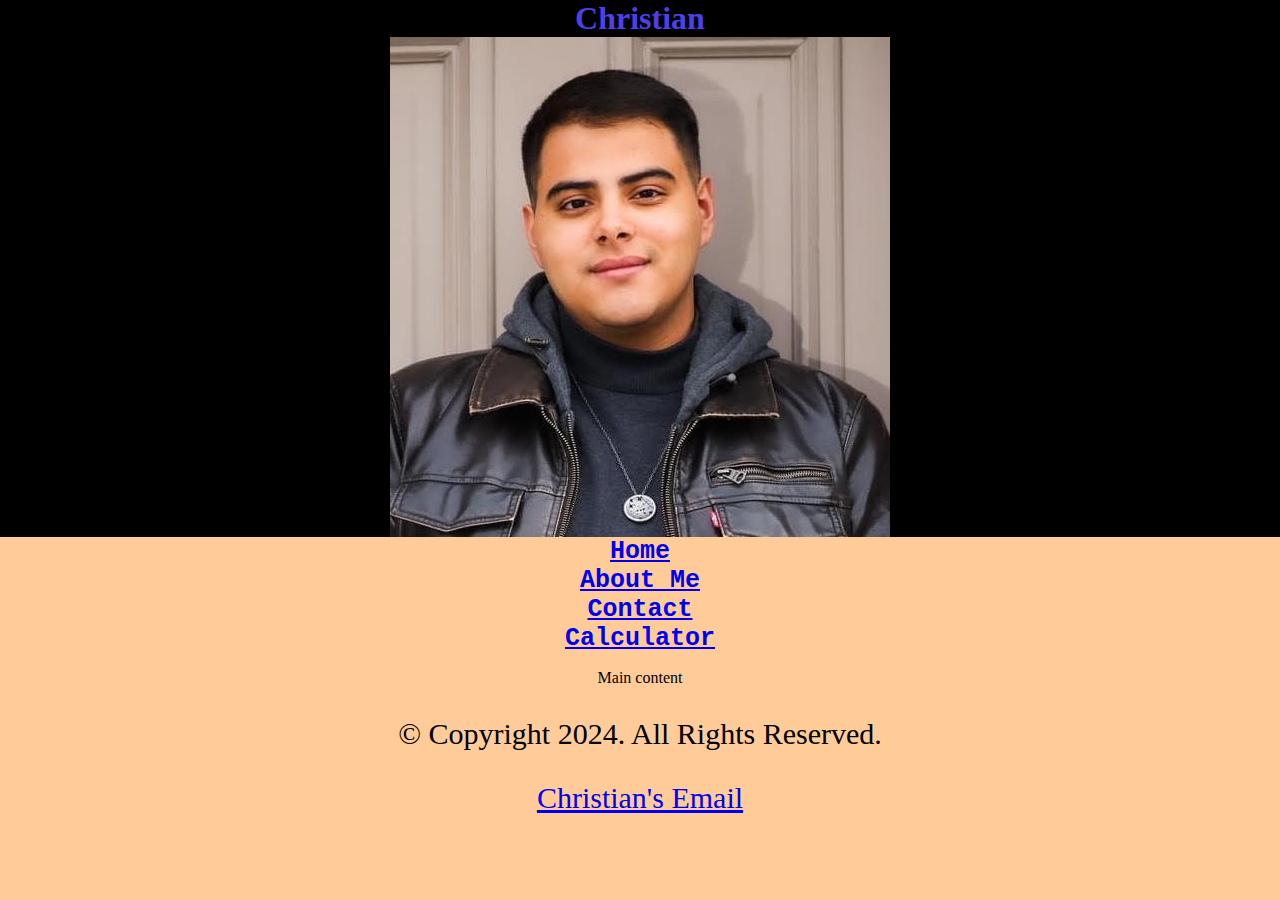
<file: COSC1350/myWebsite/index.html>
<!DOCTYPE html>

<!--
	Student Name: Chirsitian Espinoza 
	File Name: index.html
	Date: 09/02/2024

 -->

<html lang="en">
	<head>
		<title>Christian's Main Page</title>
		<meta charset="utf-8">
		<meta name="viewport" content="width=device-width, initial-scale=1.0">
		<link rel = "stylesheet" href="css\styles.css">
		<!--the link rel and href create a file path to the external style sheet-->
	</head>

	<body>

		<!-- Use the header area for the website name or logo. The header contains static content. -->
		<header>
			<h1>Christian</h1>
			<img src="Images\myPhotoforClass.jpg" alt="Picture of Christian" height="500" width="500">
		</header>

		<!-- Use the nav area to add hyperlinks to other pages within the website. It contains static content. -->
		<nav class="linked">
			<ul>
				<li><a href="index.html">Home</a></li>
				<li><a href="about.html">About Me</a></li>
				<li><a href="contact.html">Contact</a></li>
				<li><a href="calculator.html">Calculator</a></li>
			</ul>
		</nav>

		<!-- Use the main area to add the main content of the webpage -->
		<main>

			<p>Main content</p>
		</main>

		<!-- Use the footer area to add static footer content, such as email and copyright info. -->
		<footer>
			<p>&copy; Copyright 2024. All Rights Reserved.</p>
			<a href="mailto:christianespinozacel@westernwyoming.edu">Christian's Email</a>
		</footer>

	</body>
</html>
</file>
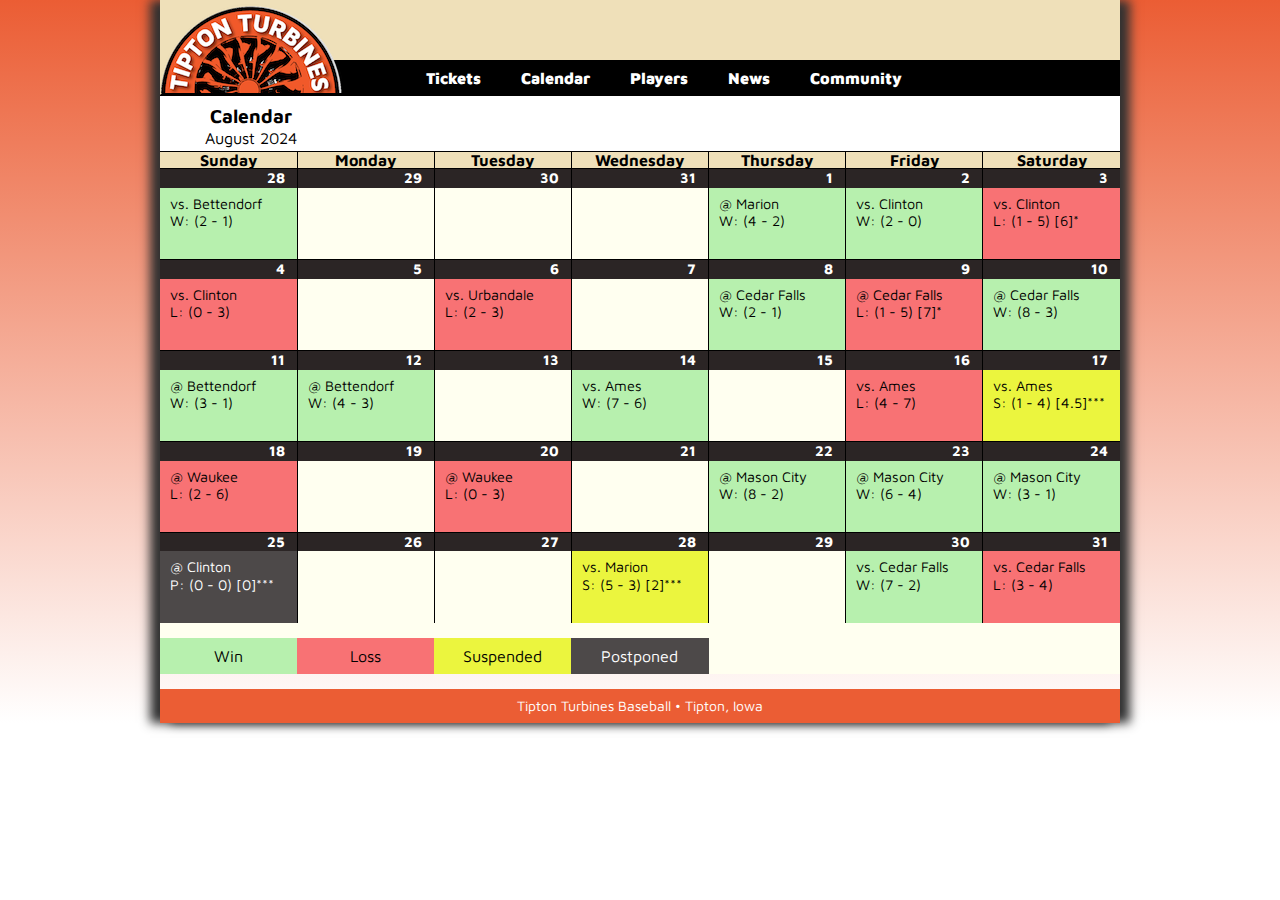
<file: m09/js03_txt.html>
<!DOCTYPE html>
<!--
	Student Name: Christian
	File Name: m09
	Date: 10/17/2024
-->
<html>
<head>
   <meta charset="utf-8" />
   <meta name="viewport" content="width=device-width,initial-scale=1.0">
   <title>Tipton Turbines - Calendar</title>
   <link rel="stylesheet" media="screen and (max-device-width: 999px)" href="tthand.css" />
   <link rel="stylesheet" media="screen and (min-device-width: 1000px)" href="turbines.css" />
   <link href="http://fonts.googleapis.com/css?family=Maven+Pro:400,700,900" rel="stylesheet" type="text/css">
   <script src="js03_txt.js"></script>
   <script src="schedule.js"></script>
</head>

<body>
   <div id="container">
      <header>
         <h1>
            <img src="ttlogo.png" alt="Tipton Turbines" width="182" height="93" title="" />
         </h1>
      </header>
      <nav>
         <ul>
            <li><a href="#">Tickets</a></li>
            <li><a href="#">Calendar</a></li>
            <li><a href="#">Players</a></li>
            <li><a href="#">News</a></li>
            <li><a href="#">Community</a></li>
         </ul>
      </nav>
      <article>
         <h2>Calendar</h2>
         <table id="calendar">
            <caption>August 2024</caption>
            <thead>
               <tr>
                  <th></th>
                  <th></th>
                  <th></th>
                  <th></th>
                  <th></th>
                  <th></th>
                  <th></th>
               </tr>
            </thead>
            <tbody>
               <tr>
						<td id="2024-7-28"><h1>28</h1></td>
						<td id="2024-7-29"><h1>29</h1></td>
						<td id="2024-7-30"><h1>30</h1></td>
						<td id="2024-7-31"><h1>31</h1></td>
						<td id="2024-8-1"><h1>1</h1></td>
						<td id="2024-8-2"><h1>2</h1></td>
						<td id="2024-8-3"><h1>3</h1></td>
               </tr>
               <tr>
						<td id="2024-8-4"><h1>4</h1></td>
						<td id="2024-8-5"><h1>5</h1></td>
						<td id="2024-8-6"><h1>6</h1></td>
						<td id="2024-8-7"><h1>7</h1></td>
						<td id="2024-8-8"><h1>8</h1></td>
						<td id="2024-8-9"><h1>9</h1></td>
						<td id="2024-8-10"><h1>10</h1></td>
					</tr>
               <tr>
						<td id="2024-8-11"><h1>11</h1></td>
						<td id="2024-8-12"><h1>12</h1></td>
						<td id="2024-8-13"><h1>13</h1></td>
						<td id="2024-8-14"><h1>14</h1></td>
						<td id="2024-8-15"><h1>15</h1></td>
						<td id="2024-8-16"><h1>16</h1></td>
						<td id="2024-8-17"><h1>17</h1></td>
					</tr>
               <tr>
						<td id="2024-8-18"><h1>18</h1></td>
						<td id="2024-8-19"><h1>19</h1></td>
						<td id="2024-8-20"><h1>20</h1></td>
						<td id="2024-8-21"><h1>21</h1></td>
						<td id="2024-8-22"><h1>22</h1></td>
						<td id="2024-8-23"><h1>23</h1></td>
						<td id="2024-8-24"><h1>24</h1></td>
					</tr>
               <tr>
						<td id="2024-8-25"><h1>25</h1></td>
						<td id="2024-8-26"><h1>26</h1></td>
						<td id="2024-8-27"><h1>27</h1></td>
						<td id="2024-8-28"><h1>28</h1></td>
						<td id="2024-8-29"><h1>29</h1></td>
						<td id="2024-8-30"><h1>30</h1></td>
						<td id="2024-8-31"><h1>31</h1></td>
					</tr>
            </tbody>

				<tfoot>
					<tr>
						<td> Win </td>
						<td> Loss </td>
						<td> Suspended </td>
						<td> Postponed </td>
					</tr>
				</tfoot>
         </table>
      </article>
      <footer>
         <p>Tipton Turbines Baseball &bull; Tipton, Iowa</p>
      </footer>
   </div>
</body>
</html>
</file>
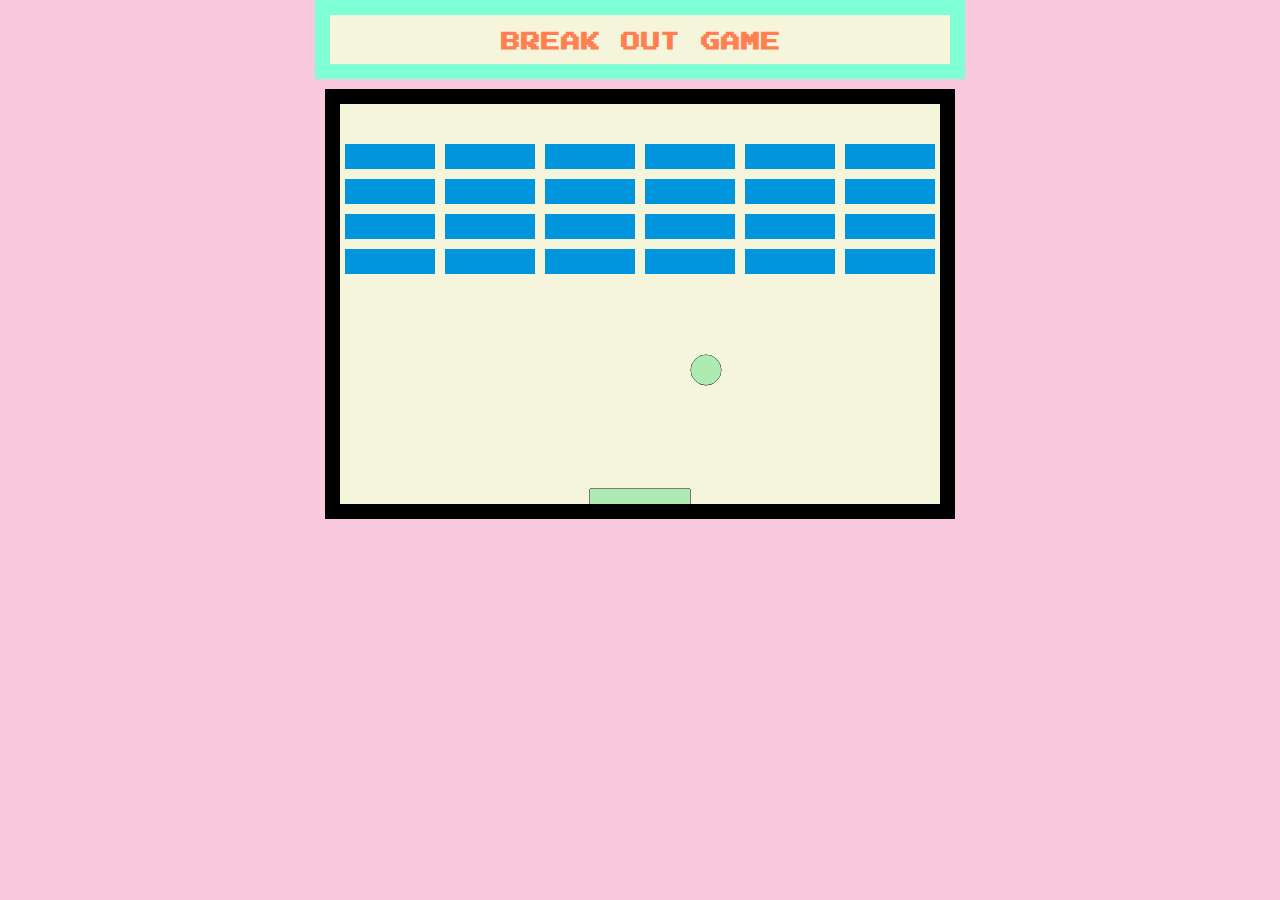
<file: m13/breakout.html>
<!DOCTYPE html>

<!--
	Student Name: Christian Espinoza 
	File Name: breakout.html
	Date: 11/17.2024
 -->


<html lang="en-US">

  <head>
    <meta charset="utf-8" />
    <title>BreakOut Game</title>
    <link href="breakout.css" rel="stylesheet" type="text/css">
  </head>

  <body>
    <h1>Break Out Game</h1>
    <canvas id="myCanvas" width="600" height="400"></canvas>
    <script src="breakout.js"></script>
  </body>

</html>
</file>
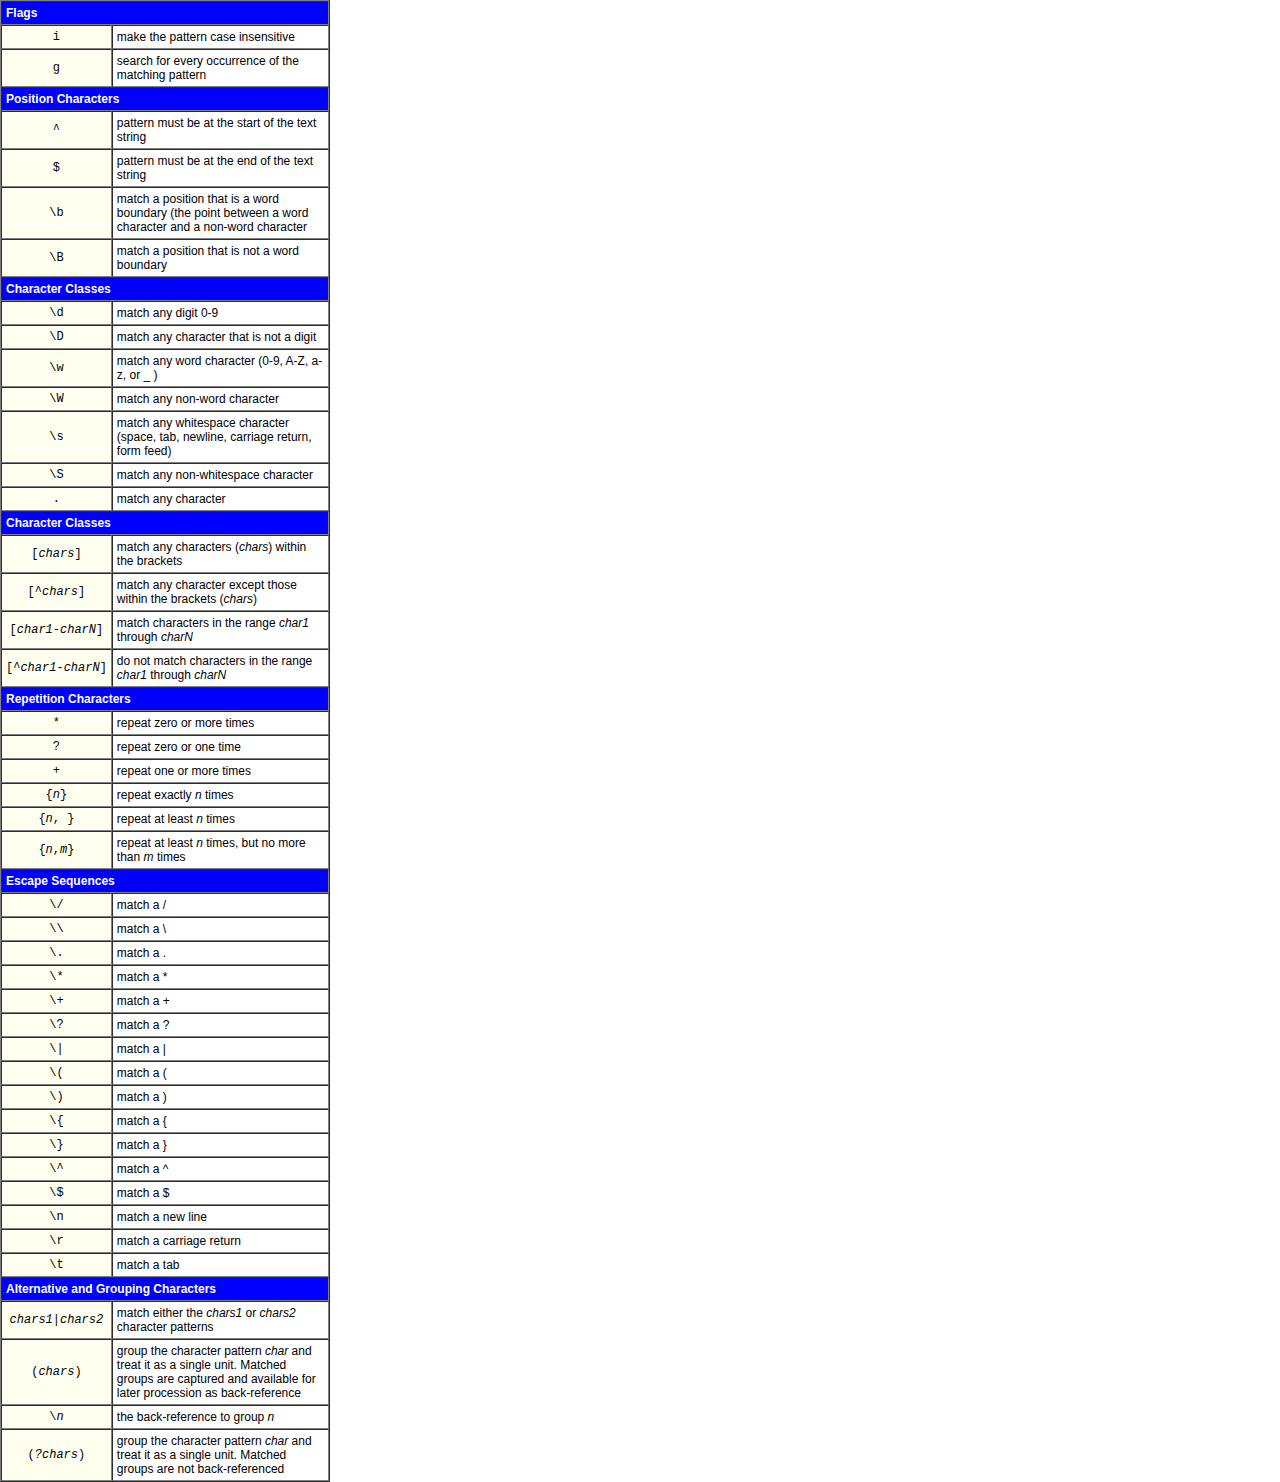
<file: COSC1350/m10/demo_regcodes.html>
<html>
<head>
<!-- 
   JavaScript 7th Edition
   Chapter 7


   Filename: demo_regcodes.html
-->
<title>Regular Expression Demo</title>
<style>
   body {margin:0px}
   table {width: 330px; font-family: Arial, Helvetica, sans-serif; color: black;
          font-size: 9pt}
   th {text-align: left; color: white; background-color: blue}
   .code {background-color: ivory; text-align: center; font-family: Courier New, monospace;
          color: black}
</style>
</head>

<body>
<table border="1" cellpadding="4" cellspacing="0">
<tr><th colspan="2">Flags</th></tr>
<tr><td class="code">i</td><td class="des">make the pattern case insensitive</td></tr>
<tr><td class="code">g</td><td class="des">search for every occurrence of the matching pattern</td></tr>

<tr><th colspan="2">Position Characters</th></tr>
<tr><td class="code">^</td><td class="des">pattern must be at the start of the text string</td></tr>
<tr><td class="code">$</td><td class="des">pattern must be at the end of the text string</td></tr>
<tr><td class="code">\b</td><td class="des">match a position that is a word boundary (the point between a word character and
a non-word character</td></tr>
<tr><td class="code">\B</td><td class="des">match a position that is not a word boundary</td></tr>

<tr><th colspan="2">Character Classes</th></tr>
<tr><td class="code">\d</td><td class="des">match any digit 0-9</td></tr>
<tr><td class="code">\D</td><td class="des">match any character that is not a digit</td></tr>
<tr><td class="code">\w</td><td class="des">match any word character (0-9, A-Z, a-z, or _ )</td></tr>
<tr><td class="code">\W</td><td class="des">match any non-word character</td></tr>
<tr><td class="code">\s</td><td class="des">match any whitespace character (space, tab, newline, carriage return, form feed)</td></tr>
<tr><td class="code">\S</td><td class="des">match any non-whitespace character</td></tr>
<tr><td class="code">.</td><td class="des">match any character</td></tr>
</td></tr>

<tr><th colspan="2">Character Classes</th></tr>
<tr><td class="code">[<i>chars</i>]</td><td class="des">match any characters (<i>chars</i>) within the brackets</td></tr>
<tr><td class="code">[^<i>chars</i>]</td><td class="des">match any character except those within the brackets (<i>chars</i>)
<tr><td class="code">[<i>char1</i>-<i>charN</i>]</td><td class="des">match characters in the range <i>char1</i> through <i>charN</i></td></tr>
<tr><td class="code" nowrap="nowrap">[^<i>char1</i>-<i>charN</i>]</td><td class="des">do not match characters in the range <i>char1</i> through <i>charN</i></td></tr>

<tr><th colspan="2">Repetition Characters</th></tr>
<tr><td class="code">*</td><td class="des">repeat zero or more times</td></tr>
<tr><td class="code">?</td><td class="des">repeat zero or one time</td></tr>
<tr><td class="code">+</td><td class="des">repeat one or more times</td></tr>
<tr><td class="code">{<i>n</i>}</td><td class="des">repeat exactly <i>n</i> times</td></tr>
<tr><td class="code">{<i>n</i>, }</td><td class="des">repeat at least <i>n</i> times</td></tr>
<tr><td class="code">{<i>n</i>,<i>m</i>}</td><td class="des">repeat at least <i>n</i> times, but no more than <i>m</i> times</td></tr>

<tr><th colspan="2">Escape Sequences</th></tr>
<tr><td class="code">\/</td><td class="des">match a /</td></tr>
<tr><td class="code">\\</td><td class="des">match a \</td></tr>
<tr><td class="code">\.</td><td class="des">match a .</td></tr>
<tr><td class="code">\*</td><td class="des">match a *</td></tr>
<tr><td class="code">\+</td><td class="des">match a +</td></tr>
<tr><td class="code">\?</td><td class="des">match a ?</td></tr>
<tr><td class="code">\|</td><td class="des">match a |</td></tr>
<tr><td class="code">\(</td><td class="des">match a (</td></tr>
<tr><td class="code">\)</td><td class="des">match a )</td></tr>
<tr><td class="code">\{</td><td class="des">match a {</td></tr>
<tr><td class="code">\}</td><td class="des">match a }</td></tr>
<tr><td class="code">\^</td><td class="des">match a ^</td></tr>
<tr><td class="code">\$</td><td class="des">match a $</td></tr>
<tr><td class="code">\n</td><td class="des">match a new line</td></tr>
<tr><td class="code">\r</td><td class="des">match a carriage return</td></tr>
<tr><td class="code">\t</td><td class="des">match a tab</td></tr>

<tr><th colspan="2">Alternative and Grouping Characters</th></tr>
<tr><td class="code"><i>chars1</i>|<i>chars2</i></td><td class="des">match either the <i>chars1</i> or <i>chars2</i> character patterns</td></tr>
<tr><td class="code">(<i>chars</i>)</td><td class="des">group the character pattern <i>char</i> and treat it as a single unit. Matched groups are captured and available for later procession as back-reference</td></tr>
<tr><td class="code">\<i>n</i></td><td class="des">the back-reference to group <i>n</i></td></tr>
<tr><td class="code">(<i>?chars</i>)</td><td class="des">group the character pattern <i>char</i> and treat it as a single unit. Matched groups are not back-referenced</td></tr>
</table>
</body>
</html>
</file>
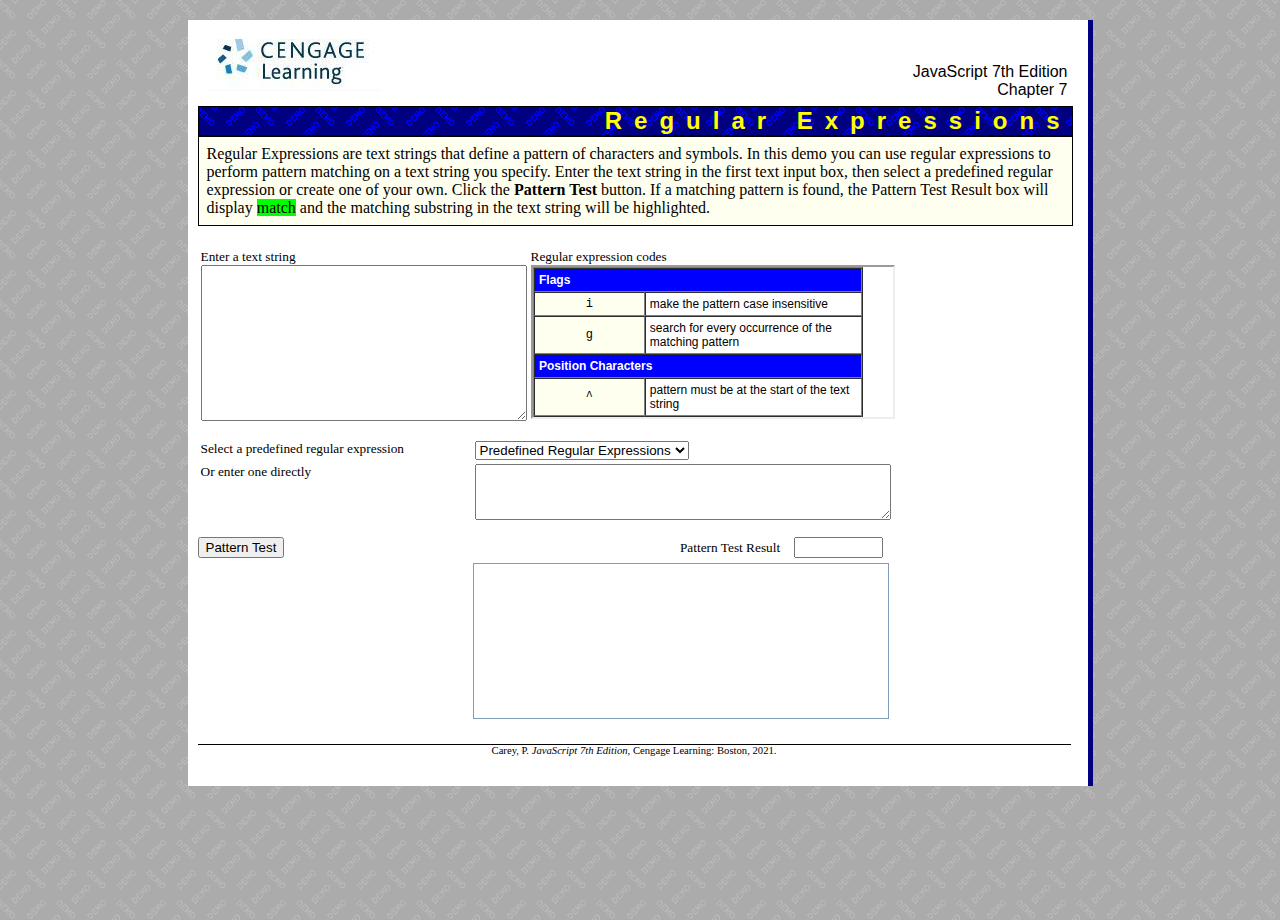
<file: COSC1350/m10/demo_regexp.html>
<!DOCTYPE html>
<html>
<head>
<!-- 
   JavaScript 7th Edition
   Chapter 7


   Filename: demo_regexp.html
-->
<title>Regular Expression Demo</title>
<style type="text/css">

/* use for all demo pages */
   html       {height: 100%}
   body       {background-color: white; background-image: url(demo2.gif); margin: 0px; 
               width: 100%; height: 100%; margin-top: 20px;}
   #demo_page {background-color: white; 
               border-right: 5px solid rgb(0,0,128);
               width: 900px; padding-bottom: 15px; height: 100%;
               min-height: 100%; 
			   position: relative;
			   margin: 0px auto;
			   height: 100%;}
			   
   * html #demo_page {height: 100%}

   #demo_intro {width: 100%; position: relative; margin: 0px 10px}
   #demo_intro table {margin: 0px; padding: 0px; border: 0px; width: 97%}
   #demo_intro table td {vertical-align: bottom; padding-bottom: 5px}
   #h2heading {color:yellow; background-image: url(demo.gif); letter-spacing: 0.5em; 
               font-family: Arial, Helvetica, sans-serif; width: 97%; 
               font-size: 1.5em; margin: 0px; text-align: right; 
               border: 1px solid black}

   #para      {font-size: 1em; border: 1px solid black; width: 97%;
               background-color: ivory}
   #para p    {margin: 8px}

   #demo_container {position: relative; top: 10px; left: 0px; width: 100%;
                    margin: 0px 10px}
   #demo_footer {text-align: center; font-size: 8pt; border-top: 1px solid black; 
                 margin: 25px 10px; width: 97%; clear: left; position: relative;
                 top: 10px; left: 0px}
   span.btitle {font-style: italic}

/* styles specific to this demo */

   table {margin-top: 10px; font-size: 10pt; margin-bottom: 10px}
   td {vertical-align: top}
   .tdlab {width: 270px}

   #pbutton {width: 275px; float: left}
   #pretest {width: 410px; float: left; font-size: 10pt; margin-bottom: 5px; text-align: right}
   #matches {width: 410px; height: 150px; overflow:auto; font-size: 10pt; font-family: Courier New, monospace;
             border: 1px solid rgb(127,157,185); padding: 2px; margin-top: 3px; margin-left: 275px; clear: left}
   span.rmatch {background-color:red; color: white}
   #sample {width: 320px; height: 150px}

   #regcodes {width: 360px; height: 150px}
   #regtxt {width: 410px; height: 50px; font-family: Courier New, monospace; font-size: 9pt}
   #retest {margin-left: 10px}
   .goodmatch {color:black; background-color: rgb(0,255,0)}
   .badmatch {color: white; background-color: red}

</style>

<script type="text/javascript">

function checkIt() {
reform=document.rform;
teststring = reform.sample.value;
eval("re="+reform.regtxt.value);
outmatch="";
foundMatch = re.exec(teststring);
if (foundMatch) {
   reform.retest.value="match";
   reform.retest.className="goodmatch";
   if (re.global) {
     start = new Array();
     stop = new Array();
     i=0;
     while(foundMatch) {
        start[i]=foundMatch.index;
        stop[i]=start[i]+foundMatch[0].length-1;
        i++;
        foundMatch = re.exec(teststring);
     }
     for (i=0; i<teststring.length;i++) {
        if (matchval(i,start)) outmatch+="<span class='rmatch'>";
       outmatch+=teststring.charAt(i);
        if (matchval(i,stop)) outmatch+="</span>"; 
     }
   } else {
      for (i=0; i<teststring.length;i++) {
        if (i==foundMatch.index) outmatch+="<span class='rmatch'>";
        outmatch+=teststring.charAt(i);
        if (i==foundMatch.index+foundMatch[0].length-1) outmatch+="</span>";
      }
   }
} else {
   reform.retest.value="no match";
   reform.retest.className="badmatch";
   outmatch=teststring;
}
   document.getElementById("matches").innerHTML=outmatch;
}

function matchval(x, xArray) {
   for (k=0;k<xArray.length;k++) {
      if (xArray[k]==x) return true;
   }
   return false;
}

function transfercode() {
   i=document.rform.regsamp.selectedIndex;
   document.rform.regtxt.value=document.rform.regsamp.options[i].value;
}

function resetresult() {
   document.getElementById("matches").innerHTML="";
   document.rform.retest.value="";
   document.rform.retest.className="";
}

function handleError() {
   alert("ERROR. You may have entered an improper regular expression");
   return true;
}

window.onerror=handleError;

</script>

</head>

<body>
<form id="rform" name="rform">
<div id="demo_page">

<div id="demo_intro">
   <table>
   <tr><td style="width: 40%"><img src="cengage.jpg" alt="Course Technology Cengage Learning" /></td>
       <td style="width: 60%; text-align:right; font-family: Arial, Helvetica, sans-serif; font-size: 1.2em">
          JavaScript 7th Edition<br />Chapter 7
   </td></tr>
   </table>

   <h2 id="h2heading">Regular Expressions </h2>
   <div id="para">
   <p>Regular Expressions are text strings that define a pattern of characters and symbols.
In this demo you can use regular expressions to perform pattern matching on a text string you specify.
Enter the text string in the first text input box, then select a predefined regular expression or 
create one of your own. Click the <b>Pattern Test</b> button. If a matching pattern is found,
the Pattern Test Result box will display <span class="goodmatch">match</span> and the matching 
substring in the text string will be highlighted.
   </p>
   </div>
</div>

<div id="demo_container">
<table><tr>
<td>
Enter a text string<br />
<textarea id="sample" name="sample"></textarea>
</td><td>
Regular expression codes<br />
<iframe src="demo_regcodes.html" id="regcodes" tabindex="-1"></iframe>
</td></table>

<table><tr>
<td class="tdlab">Select a predefined regular expression</td>
<td><select id="regsamp" name="regsamp" onchange="transfercode()">
      <option value="">Predefined Regular Expressions</option>
      <option value="/^\d{5}$/">5-digit zip code</option>
      <option value="/^\d{5}-\d{4}$/">9-digit zip code</option>
      <option value="/^\d{5}(-\d{4})?$/">zip code (either style)</option>
      <option value="/^\d{3}[\s.\-]?\d{4}$/">phone number (no area code)</option>
      <option value="/^(\(\d{3}\)\s*)?\d{3}[\s-]?\d{4}$/">phone number + area code</option>
      <option value="/^(0?[1-9]|1[0-2])\/(0?[1-9]|[1-2][0-9]|3[01])\/(19|20)\d{2}$/">date (mm/dd/yyyy)</option>
      <option value="/^(0?[1-9]|1[0-2])\/(0?[1-9]|[1-2][0-9]|3[01])\/\d{2}$/">date (mm/dd/yy)</option>
      <option value="/^(19|20)\d{2}-(0?[1-9]|1[0-2])-(0?[1-9]|[1-2][0-9]|3[01])$/">date (yyyy-mm-dd)</option>
      <option value="/^(19|20)\d{2}-(Jan|Feb|Mar|Apr|May|Jun|Jul|Aug|Sep|Oct|Nov|Dec)-(0?[1-9]|[1-2][0-9]|3[01])$/">date (yyyy-Mon-dd)</option>
      <option value="/^(Jan|Feb|Mar|Apr|May|Jun|Jul|Aug|Sep|Oct|Nov|Dec)\s([1-9]|[1-2][0-9]|3[01]),\s?(19|20)\d{2}$/">date (Mon dd, yyyy)</option>
      <option value="/^([1-9]|1[0-2]):[0-5][0-9]\s?(a|p)\.?m\.?$/">12-hour time (hh:mm am/pm)</option>
      <option value="/^([1-9]|1[0-2]):[0-5][0-9]:[0-5][0-9]\s?(a|p)\.?m\.?$/">12-hour time (hh:mm:ss am/pm)</option>
      <option value="/^([1-9]|1[0-9]|2[0-3]):[0-5][0-9]$/">24-hour time (hh:mm)</option>
      <option value="/^([1-9]|1[0-9]|2[0-3]):[0-5][0-9]:[0-5][0-9]$/">24-hour time (hh:mm:ss)</option>
      <option value="/^\w[-._\w]*\w@\w[-._\w]*\w\.\w{2,8}$/">e-mail address</option>
      <option value="/^(ftp|file|https?):\/\/([-\w\.]+)+(:\d+)?(\/([\w\/_\.]*(\?\S+)?)?)?$/">URL</option>
      <option value="/^\$?\d+\.\d{2}$/">Currency value (d.dd or $d.dd)</option>
      <option value="/^(1[0-1]\d|\d{1,2})$/">Age (from 0 to 119)</option>
      <option value="/^4\d{14,15}$/">Visa card</option>
      <option value="/^5[1-5]\d{14}$/">MasterCard</option>
      <option value="/^3[47]\d{13}$/">American Express card</option>
      <option value="/^(30[0-5]|360|380)\d{11}$/">Diners Club card</option>
      <option value="/^6011\d{12}$/">Discover card</option>
   </select>
</td></tr><tr>
<td class="tdlab">Or enter one directly</td>
<td><textarea id="regtxt" name="regtxt" onchange="resetresult()" /></textarea></td>
</tr></table>
<div id="pbutton">
   <input type="button" id="checkb" name="checkb" value="Pattern Test" onclick="checkIt()" />
</div>
<div id="pretest">
   Pattern Test Result <input id="retest" name="retest" size="8" />
</div>
<div id="matches">
</div>
</div>

<div id="demo_footer">
  Carey, P.
  <span class="btitle">JavaScript 7th Edition</span>,
  Cengage Learning: Boston, 2021.
</div>

</div>
</form>
</body>
</html>
</file>
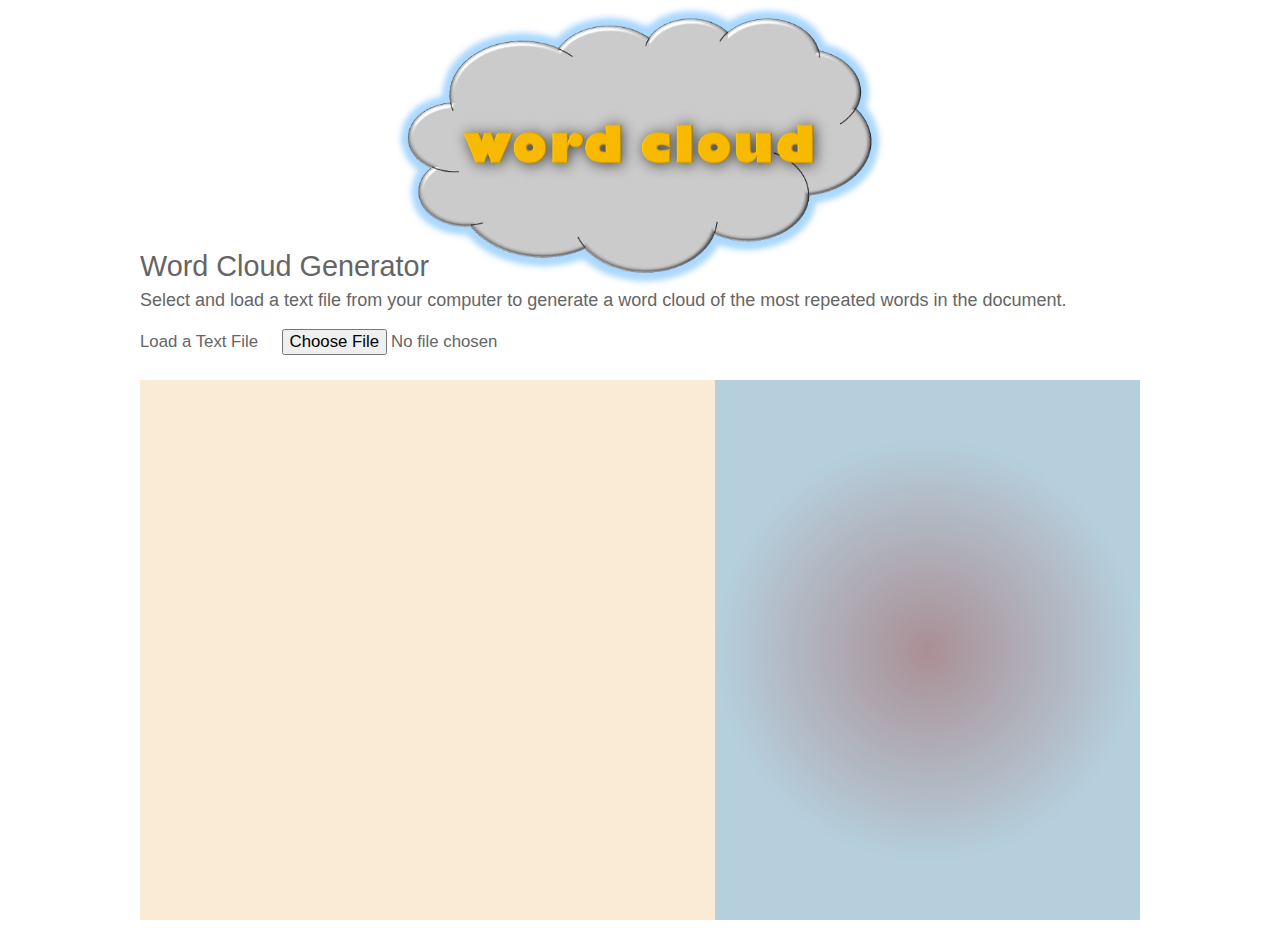
<file: COSC1350/m10/js07.html>
<!DOCTYPE html>
<html>
<head>
   <!--
      JavaScript 7th Edition
      Chapter 7
      Chapter Case

      Author: Christian Espinoza 
      Date:   10/27/2024

      Filename: js07.html
   -->
   <meta charset="utf-8" />
   <meta name="viewport" content="width=device-width,initial-scale=1.0">
   <title>Chapter 7 Case Problem: Word Cloud</title>
   <link rel="stylesheet" href="styles.css" />
   <script src="js07.js" defer></script> 
   <!--Defer allows to load the script after the webpage/DOM loads-->
</head>

<body>
   <header>
      <img src="wordcloud.png" alt="wordcloud" />
   </header>
   
   <article id="wc_intro">
      <h1>Word Cloud Generator</h1>
      <p>Select and load a text file from your computer to generate a word
         cloud of the most repeated words in the document.</p>
      <label for="getFile">Load a Text File</label>
      <input id="getFile" type="file" />
   </article>
   
   <div id="wc_output">
      <article id="wc_document"></article> 
      <aside id="wc_cloud"></aside>      
   </div>


</body>
</html>
</file>
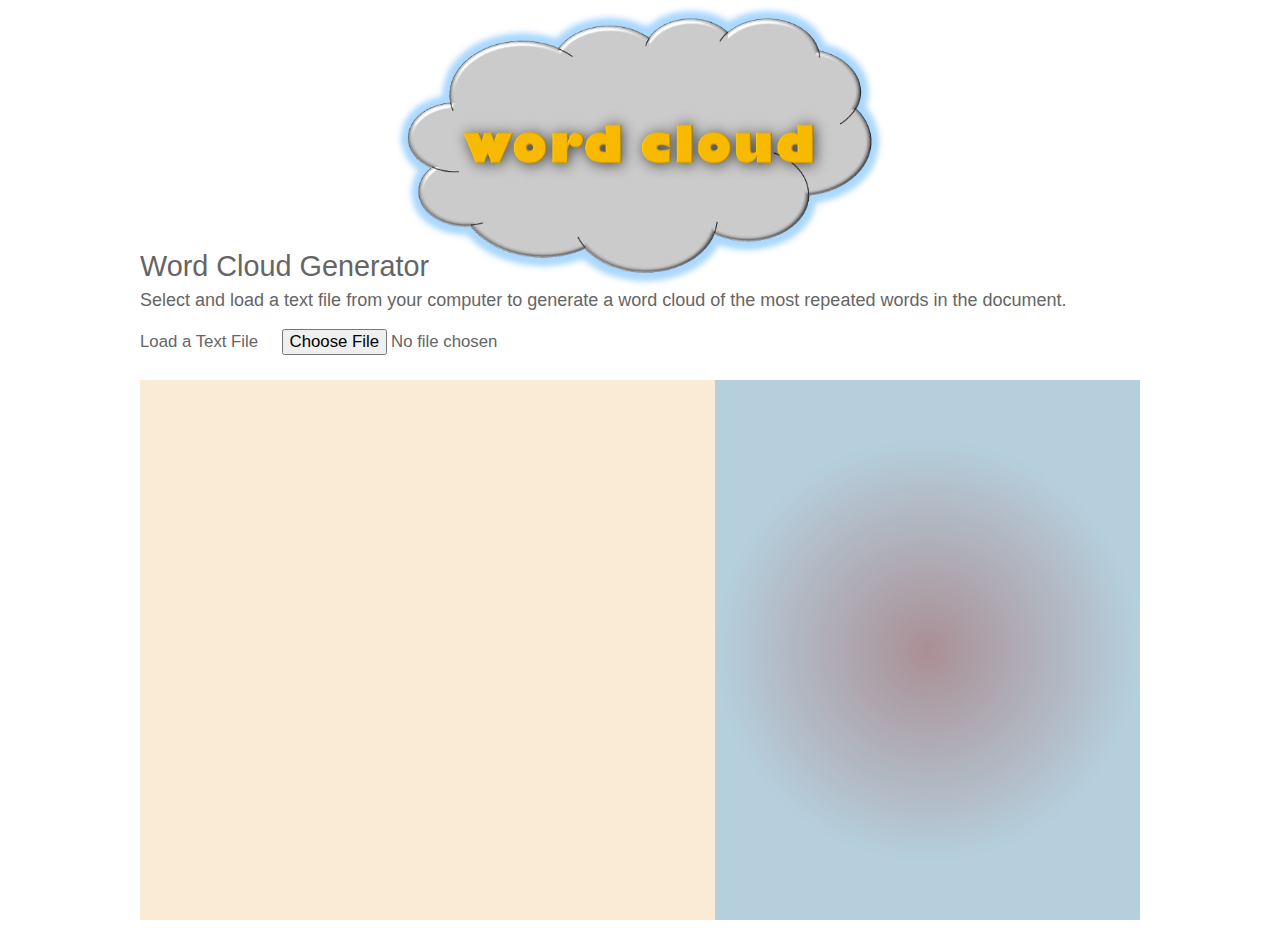
<file: COSC1350/m10/js07_txt.html>
<!DOCTYPE html>
<html>
<head>
   <!--
      JavaScript 7th Edition
      Chapter 7
      Chapter Case

      Author: Christian Espinoza
      Date: 10/20/2024

      Filename: js07_txt.html
   -->
   <meta charset="utf-8" />
   <meta name="viewport" content="width=device-width,initial-scale=1.0">
   <title>Chapter 7 Case Problem: Word Cloud</title>
   <link rel="stylesheet" href="styles.css" />
</head>

<body>
   <header>
      <img src="wordcloud.png" alt="wordcloud" />
   </header>
   
   <article id="wc_intro">
      <h1>Word Cloud Generator</h1>
      <p>Select and load a text file from your computer to generate a word
         cloud of the most repeated words in the document.</p>
      <label for="getFile">Load a Text File</label>
      <input id="getFile" type="file" />
   </article>
   
   <div id="wc_output">
      <article id="wc_document"></article> 
      <aside id="wc_cloud"></aside>      
   </div>


</body>
</html>
</file>
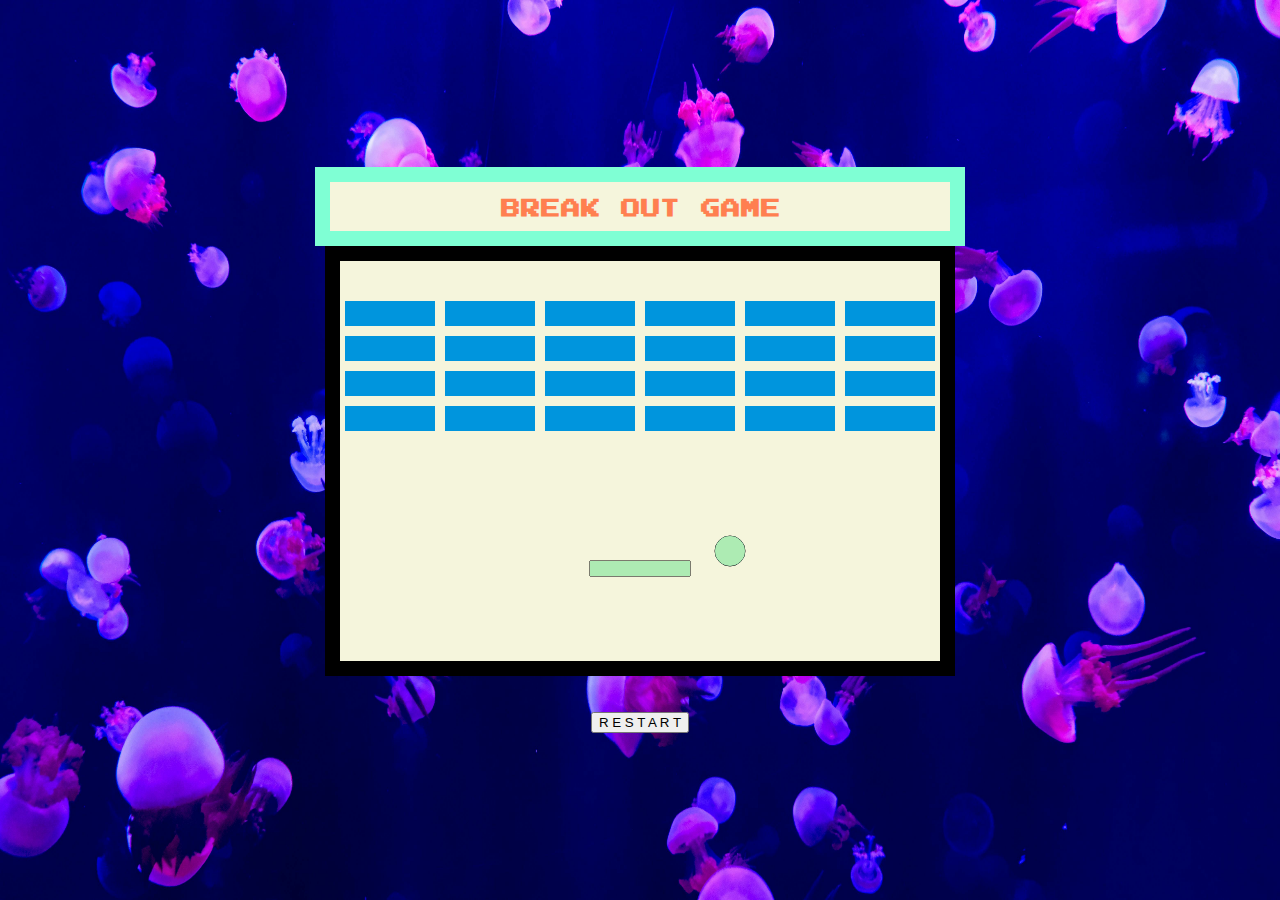
<file: COSC1350/m13/breakout.html>
<!DOCTYPE html>

<!--
	Student Name: Christian Espinoza 
	File Name: breakout.html
	Date: 11/17.2024
 -->


<html lang="en-US">

  <head>
    <meta charset="utf-8" />
    <title>BreakOut Game</title>
    <link href="breakout.css" rel="stylesheet" type="text/css">
  </head>
  <body>
    <h1>Break Out Game</h1>
    <canvas id="myCanvas" width="600" height="400"></canvas>
    <br>

    <script src="breakout.js"></script>
    <br>
    <input type ="button" value="R E S T A R T" onclick="main()">
    <!--Tried centering the button with margin left/right auto but didn't work, could not find a method suitable.-->
  </body>

</html>
</file>
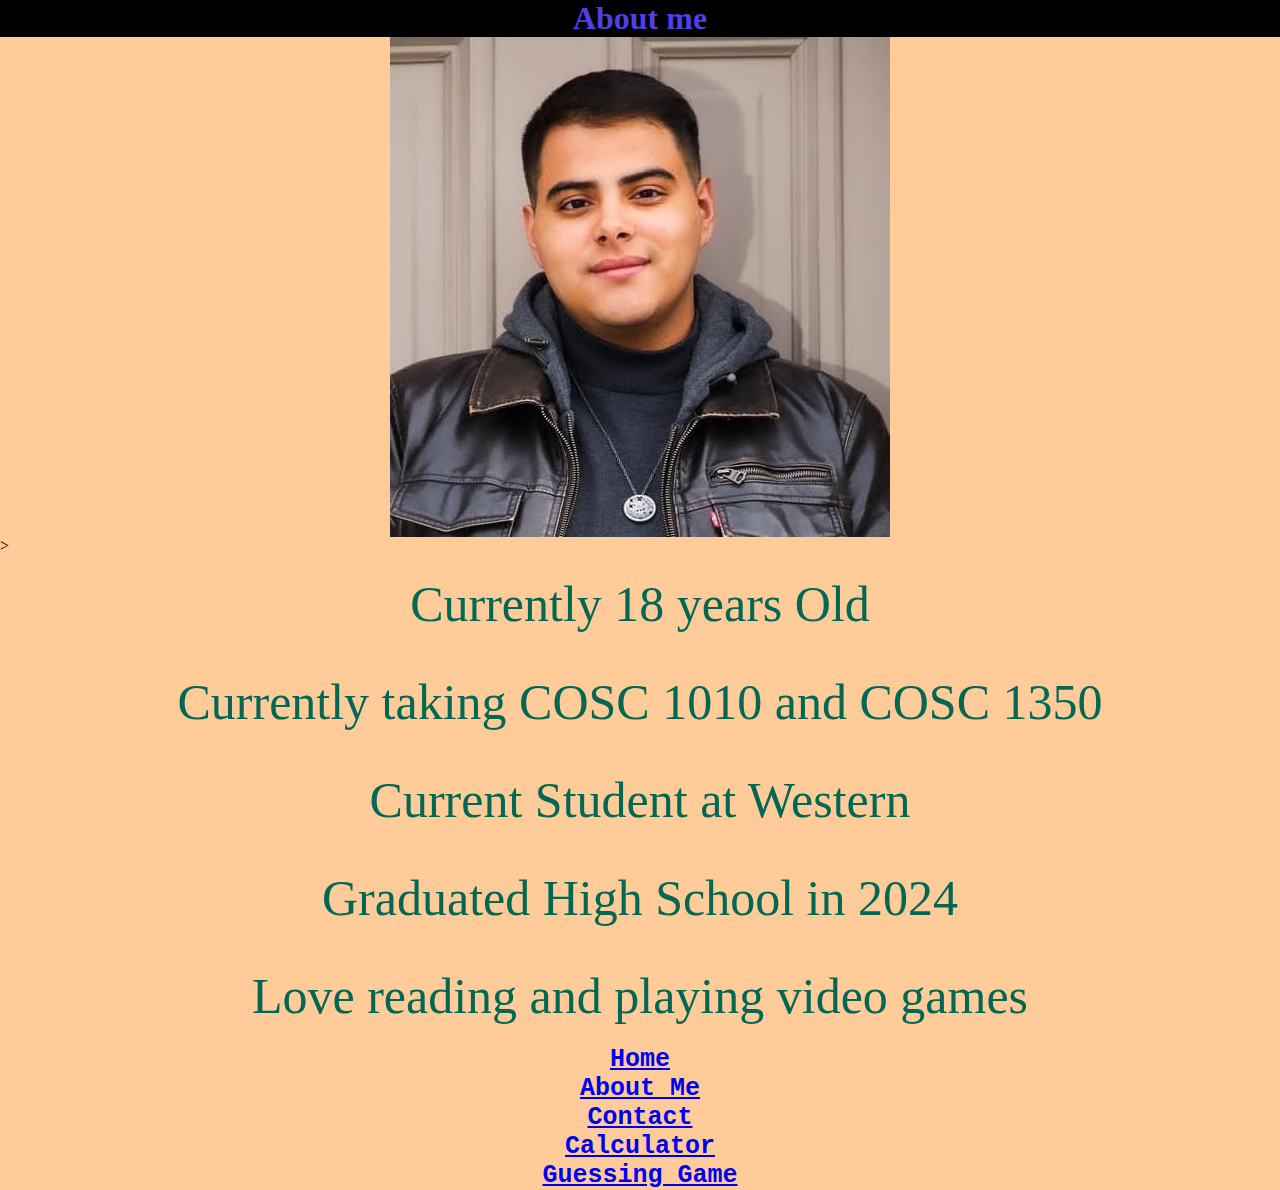
<file: COSC1350/myWebsite/about.html>
<!DOCTYPE html>

<html lang = "en">
    <head>
        <title>About Me</title>
        <meta charset="utf-8">
        <link rel = "stylesheet" href="css\styles.css">
        <!--the link rel and href create a file path to the external style sheet-->
    </head>

    <body>
        <header>
            <h1>About me</h1>
        </header>
        <img src="Images\myPhotoforClass.jpg" alt="Picture of Christian" height="500" width="500">>
        <main>
            <div id="RandomStuffAboutMe">
                <!--
                div elements defines a section which contains a list
                -->
                <ul>
                    <li>Currently 18 years Old</li>
                    <li>Currently taking COSC 1010 and COSC 1350</li>
                    <li>Current Student at Western</li>
                    <li>Graduated High School in 2024</li>
                    <li>Love reading and playing video games</li>
                </ul>
            </div>

            <div class="linked">
                <ul>
                    <li><a href="index.html">Home</a></li>
                    <li><a href="about.html">About Me</a></li>
                    <li><a href="contact.html">Contact</a></li>
                    <li><a href="calculator.html">Calculator</a></li>
                    <li><a href="guessing.html">Guessing Game</a></li>
                </ul>
            </div>
            
        </main>
    </body>
</html>
</file>
<file: m09/tthand.css>
/*  Tipton Turbines
    Mobile style sheet

    Filename: tthand.css
*/

/* apply a natural box layout model to all elements */
* {
   -moz-box-sizing: border-box;
   -webkit-box-sizing: border-box;
   box-sizing: border-box;
}

/* reset rules */
html, body, div, span, applet, object, iframe,
h1, h2, h3, h4, h5, h6, p, blockquote, pre,
a, abbr, acronym, address, big, cite, code,
del, dfn, em, img, ins, kbd, q, s, samp,
small, strike, strong, sub, sup, tt, var,
b, u, i, center,
dl, dt, dd, ol, ul, li,
fieldset, form, label, legend,
table, caption, tbody, tfoot, thead, tr, th, td,
article, aside, canvas, details, embed, 
figure, figcaption, footer, header, hgroup, 
menu, nav, output, ruby, section, summary,
time, mark, audio, video {
   margin: 0;
   padding: 0;
   border: 0;
   font-size: 100%;
   font: inherit;
   vertical-align: baseline;
}

/* HTML5 display-role reset for older browsers */
article, aside, details, figcaption, figure, 
footer, header, hgroup, menu, nav, section {
   display: block;
}

body {
   line-height: 1;
   background: -webkit-linear-gradient(rgb(235,93,52), white) no-repeat;
   background: -moz-linear-gradient(rgb(235,93,52), white) no-repeat;
   background: linear-gradient(rgb(235,93,52), white) no-repeat;
   margin: 0 auto;
   font-family: "Maven Pro", arial, helvetica, sans-serif;
   font-weight: 400;
   position: relative;
}

ol, ul {
   list-style: none;
}

blockquote, q {
   quotes: none;
}

blockquote:before, blockquote:after,
q:before, q:after {
   content: '';
   content: none;
}

table {
   border-collapse: collapse;
   border-spacing: 0;
}

a:link, a:visited {
   text-decoration: none;
   color: inherit;
}

a:hover {
   text-decoration: none;
   color: inherit;
}

a:active {
   text-decoration: none;
   color: inherit;
}

/* page header */
header {
   font-size: 48px;
   background-color: #EFE0B9;
}

header img {
   display: block;
   margin: 0 auto;
}

/* navigation */
nav {
   font-size: 16px;
   font-weight: 900;
   width: 100%;
   color: white;
   background: black;
}

nav ul {
   text-align: center;
}

nav ul li {
   display: inline-block;
   padding: 8px 15px;
   margin: 0 3px;
   z-index: 2;
}

nav ul li:hover {
   background: white;
   color: rgb(235,93,52);
}

/* main content */
article {
   background: white;
   border-top: 1px solid black;
}

article h2 {
   font-size: 1.2em;
   font-weight: 700;
   text-align: center;
   padding: 10px 5px 0;
   background-color: #EFE0B9;
}

article p {
   margin-bottom: 6px;
   line-height: 1.2em;
}

article table {
   width: 100%;
   text-align: center;
}

article table caption {
   padding: 5px;
   background-color: #EFE0B9;
}

article tr td:first-child, article tr td:last-child {
   background: #DDDDDD;
}

article td {
   border-top: 1px solid black;
   border-bottom: 1px solid black;
   border-collapse: collapse;
   padding: 5px;
}

article td {
   float: left;
   clear: left;
   width: 100%;
}

article th {
   display: none;
}


article td {
	background-color: ivory;
}

article td h1 {
	font-weight: bold;
	font-size: 0.9em;
	text-align: right;
	margin: 0;
	padding: 2px 2px 2px 0;
	background-color: rgba(43,37,37,1.00);
	color: white;
}

article td p {
	font-size: 0.9em;
	text-align: left;
	margin: 0px;
	padding: 7px 3px 30px 10px;	
	
}

article td p.win, article tfoot td:nth-of-type(1) {
	background-color: #B7F0AE;
}


article td p.lose, article tfoot td:nth-of-type(2) {
	background-color: #F87274;
}

article td p.suspended, article tfoot td:nth-of-type(3) {
	background-color: #EBF53E;
}

article td p.postponed, article tfoot td:nth-of-type(4) {
	background-color: #4D4949;
	color: white;
}

tbody td {
	border: 1px solid black;
}
tfoot tr td {
	border: 10px solid white;
	padding: 10px 0;
}

/* footer */
footer {
   width: 100%;
   font-size: 14px;
   padding: 10px;
   background: rgb(235,93,52);
   color: white;
}

footer p {
   text-align: center;
}
</file>
<file: m09/turbines.css>
/*  Tipton Turbines
    Large format style sheet

    Filename: turbines.css
*/

/* apply a natural box layout model to all elements */
* {
   -moz-box-sizing: border-box;
   -webkit-box-sizing: border-box;
   box-sizing: border-box;
}

/* reset rules */
html, body, div, span, applet, object, iframe,
h1, h2, h3, h4, h5, h6, p, blockquote, pre,
a, abbr, acronym, address, big, cite, code,
del, dfn, em, img, ins, kbd, q, s, samp,
small, strike, strong, sub, sup, tt, var,
b, u, i, center,
dl, dt, dd, ol, ul, li,
fieldset, form, label, legend,
table, caption, tbody, tfoot, thead, tr, th, td,
article, aside, canvas, details, embed, 
figure, figcaption, footer, header, hgroup, 
menu, nav, output, ruby, section, summary,
time, mark, audio, video {
   margin: 0;
   padding: 0;
   border: 0;
   font-size: 100%;
   font: inherit;
   vertical-align: baseline;
}

/* HTML5 display-role reset for older browsers */
article, aside, details, figcaption, figure, 
footer, header, hgroup, menu, nav, section {
   display: block;
}

body {
   line-height: 1;
   width: 960px;
   background: -webkit-linear-gradient(rgb(235,93,52), white) no-repeat;
   background: -moz-linear-gradient(rgb(235,93,52), white) no-repeat;
   background: linear-gradient(rgb(235,93,52), white) no-repeat;
   margin: 0 auto;
   font-family: "Maven Pro", arial, helvetica, sans-serif;
   font-weight: 400;
   position: relative;
}

ol, ul {
   list-style: none;
}

blockquote, q {
   quotes: none;
}

blockquote:before, blockquote:after,
q:before, q:after {
   content: '';
   content: none;
}

table {
   border-collapse: collapse;
   border-spacing: 0;
}

a:link, a:visited {
   text-decoration: none;
   color: inherit;
}

a:hover {
   text-decoration: none;
   color: inherit;
}

a:active {
   text-decoration: none;
   color: inherit;
}

/* container */
#container {
   -webkit-box-shadow: 10px 0px 10px rgba(50, 50, 50, 1),
                       -10px 0px 10px rgba(50, 50, 50, 1);
   -moz-box-shadow:    10px 0px 10px rgba(50, 50, 50, 1),
                       -10px 0px 10px rgba(50, 50, 50, 1);
   box-shadow:         10px 0px 10px rgba(50, 50, 50, 1),
                       -10px 0px 10px rgba(50, 50, 50, 1);
}

/* page header */
header {
   font-size: 48px;
   border-bottom: 35px solid black;
   border-left: 35px solid #EFE0B9;
   height: 95px;
   background-color: #EFE0B9;
}

header img {
   position: relative;
   left: -35px;
   display: block;
}

/* navigation */
nav {
   font-size: 16px;
   font-weight: 900;
   position: absolute;
   top: 62px;
   width: 95%;
   margin-left: 5%;
   color: white;
}

nav ul {
   text-align: center;
}

nav ul li {
   display: inline-block;
   padding: 8px 15px;
   margin: 0 3px;
   z-index: 2;
}

nav ul li:hover {
   background: white;
   color: rgb(235,93,52);
}

/* main content */
article {
   background: white;
   border-top: 1px solid black;
}

article h2 {
   font-size: 1.2em;
   font-weight: bold;
   width: 182px;
   text-align: center;
   padding: 10px 5px 0;
}

article p {
   margin-bottom: 6px;
   line-height: 1.2em;
}

article table {
   width: 100%;
   text-align: center;
   table-layout: fixed;
	margin-bottom: 15px;
	background-color: ivory;
}

article table caption {
   padding: 5px;
   width: 182px;
}

article th, article td {
   border: 1px solid black;
   border-collapse: collapse;
   padding: 0px;
   width: 14.2857%;
}

article table td {
	min-height: 50px;
}
article tr td:first-of-type, article tr th:first-of-type {
   border-left: 0;
}

article tr td:last-of-type, article tr th:last-of-type {
   border-right: 0;
}

article th {
   font-weight: 700;
   background: #EFE0B9;
}

article td {
	background-color: ivory;
}

article td h1 {
	font-weight: bold;
	font-size: 0.9em;
	text-align: right;
	margin: 0;
	padding: 2px 12px 2px 0;
	background-color: rgba(43,37,37,1.00);
	color: white;
}

article td p {
	font-size: 0.9em;
	text-align: left;
	margin: 0px;
	padding: 7px 3px 30px 10px;	
}

article td p.win, article tfoot td:nth-of-type(1) {
	background-color: #B7F0AE;
}


article td p.lose, article tfoot td:nth-of-type(2) {
	background-color: #F87274;
}

article td p.suspended, article tfoot td:nth-of-type(3) {
	background-color: #EBF53E;
}

article td p.postponed, article tfoot td:nth-of-type(4) {
	background-color: #4D4949;
	color: white;
}

tbody {
	border-bottom: 15px solid ivory;
}


tfoot tr td {
	border: 0px solid white;
	padding: 10px 0;
}

/* footer */
footer {
   width: 100%;
   font-size: 14px;
   padding: 10px;
   background: rgb(235,93,52);
   color: white;
}

footer p {
   text-align: center;
}
</file>
<file: COSC1350/m10/styles.css>
/*  JavaScript 7th Edition
    Chapter 7
    Chapter Case

    Filename: styles.css
*/

/* apply a natural box layout model to all elements */
* {
   -moz-box-sizing: border-box;
   -webkit-box-sizing: border-box;
   box-sizing: border-box;
}

/* reset rules */
html, body, div, span, applet, object, iframe,
h1, h2, h3, h4, h5, h6, p, blockquote, pre,
a, abbr, acronym, address, big, cite, code,
del, dfn, em, img, ins, kbd, q, s, samp,
small, strike, strong, sub, sup, tt, var,
b, u, i, center,
dl, dt, dd, ol, ul, li,
fieldset, form, label, legend,
table, caption, tbody, tfoot, thead, tr, th, td,
article, aside, canvas, details, embed, 
figure, figcaption, footer, header, hgroup, 
menu, nav, output, ruby, section, summary,
time, mark, audio, video {
   margin: 0;
   padding: 0;
   border: 0;
   font-size: 100%;
   font: inherit;
   vertical-align: baseline;
}

/* HTML5 display-role reset for older browsers */
article, aside, details, figcaption, figure, 
footer, header, hgroup, menu, nav, section {
   display: block;
}

body {
   line-height: 1;
   width: 1000px;
   background: white;
   margin: 0 auto;
   font-family: Arial, Helvetica, sans-serif; 
}

ol, ul {
   list-style: none;
}


/* Styles for this Project */

html {
   font-family: Verdana, Geneva, sans-serif;
   font-size: 12px;
   color: rgb(101, 101, 101);
}

header img {
   display: block;
   width: 500px;
   margin: 0 auto;
}

article#wc_intro {
   margin-bottom: 25px;
   margin-top: -40px;
}
article#wc_intro h1 {
   font-size: 2.4em;
   text-align: left;
   margin-bottom: 10px;
}

article#wc_intro p {
   font-size: 1.5em;
   margin-bottom: 20px;
}

article#wc_intro label {
   font-size: 1.4em;
   display: inline-block;
   margin-right: 10px;
}

article#wc_intro input#getFile {
   display: inline-block;
   font-size: 1.4em;
   margin: 0 10px;
}

div#wc_output {
   display: flex;
   flex-flow: row nowrap;
   margin-bottom: 30px;
   align-items: center;
}

/* Source document Styles */
div#wc_output article#wc_document {
   flex: 1 1 500px;
   height: 540px;
   overflow: scroll;
   padding: 10px 20px;
}

div#wc_output article#wc_document {
   font-size: 1em;
   background-color:antiquewhite;
   font-family: Baskerville, "Palatino Linotype", Palatino, "Century Schoolbook L", "Times New Roman", "serif";
}

div#wc_output article#wc_document h1 {
   font-size: 1.6em;
   margin-bottom: 15px;
   font-weight: bold;
}

div#wc_output article#wc_document p {
   font-size: 1.2em;
   margin-bottom: 15px;
}



/* Styles applied to the word cloud box */
div#wc_output aside#wc_cloud {
   display: flex;
   align-items: center;
   flex-flow: row wrap;
   flex: 1 1 350px;
   min-height: 540px;
   background: rgb(182,207,221) radial-gradient(circle closest-side, rgba(161, 101, 101, 0.6), rgba(101, 101, 101, 0));
   padding: 10px;
   text-align: justify;
}

/* Default font size of the most-used word */
div#wc_output aside#wc_cloud {
   font-size: 64px;
}

/* Styles applied to the word cloud words */
div#wc_output aside#wc_cloud span {
   display: inline-block;
   margin: 0px 4px;
}
</file>
<file: m13/breakout.css>
/*
Author: Christian Espinoza 
Date: 11/17/2024
File Name: breakout.css
*/

/* CSS Reset */
body, header, nav, main, footer, img, h1, h3, ul {
    margin: 0;
    padding: 0;
    border: 0;
}

@font-face {
    font-family: 'CustomFont'; /* Name your font family */
    src: url('joystix monospace.otf'); /* Locate the .ttf file within your directory*/
  }

/* 
Remember, since the canvas element has the id=myCanvas, selecting it
for styling can be as easy as:

 #myCanvas {
    border-style: solid;
} 
    
Of course, since there will only be one canvas element on the page, you could also just use

canvas {
    border-style: solid;
}

Tip: I like to style my homework assignments to match my text editor's theme.
*/
body {
    background-color: #F8C8DC;
    display: flex;
    flex-direction: column; /* center title */
    justify-content: center;
    align-items: center;
}
 
h1 {
    text-align: center;
    font-size: x-large;
    font-family: CustomFont;
    color: coral;
    border: solid 15px, aquamarine;
    background-color: beige;
    padding: 10px;
    width: 600px;
}


canvas {
    background-color: beige;
    margin-top: 10px;
    border: solid 15px, black;
}
</file>
<file: COSC1350/m13/breakout.css>
/*
Author: Christian Espinoza 
Date: 11/17/2024
File Name: breakout.css
*/

/* CSS Reset */
body, header, nav, main, footer, img, h1, h3, ul {
    margin: 0;
    padding: 0;
    border: 0;
}

@font-face {
    font-family: 'CustomFont'; /* Name your font family */
    src: url('joystix monospace.otf'); /* Locate the .ttf file within your directory*/
  }

/* 
Remember, since the canvas element has the id=myCanvas, selecting it
for styling can be as easy as:

 #myCanvas {
    border-style: solid;
} 
    
Of course, since there will only be one canvas element on the page, you could also just use

canvas {
    border-style: solid;
}

Tip: I like to style my homework assignments to match my text editor's theme.
*/
body {
    /*background-color: #F8C8DC;
    display:flex;
    flex-direction: column;
    justify-content:center;
    align-items:center;
    */
    background-image: url('pexels-magda-ehlers-pexels-2832767.jpg');
    background-repeat: no-repeat;
    background-size: 100% 100%;
    min-height: 100vh;
    display:flex;
    flex-direction: column;
    justify-content:center;
    align-items: center;
}
 
h1 {
    text-align: center;
    font-size: x-large;
    font-family: CustomFont;
    color: coral;
    border: solid 15px, aquamarine;
    background-color: beige;
    padding: 10px;
    width: 600px;
}


canvas {
    background-color: beige;
    margin-top: center;
    border: solid 15px, black;

}


input {
    display:flex;
    justify-content:center;
}
</file>
